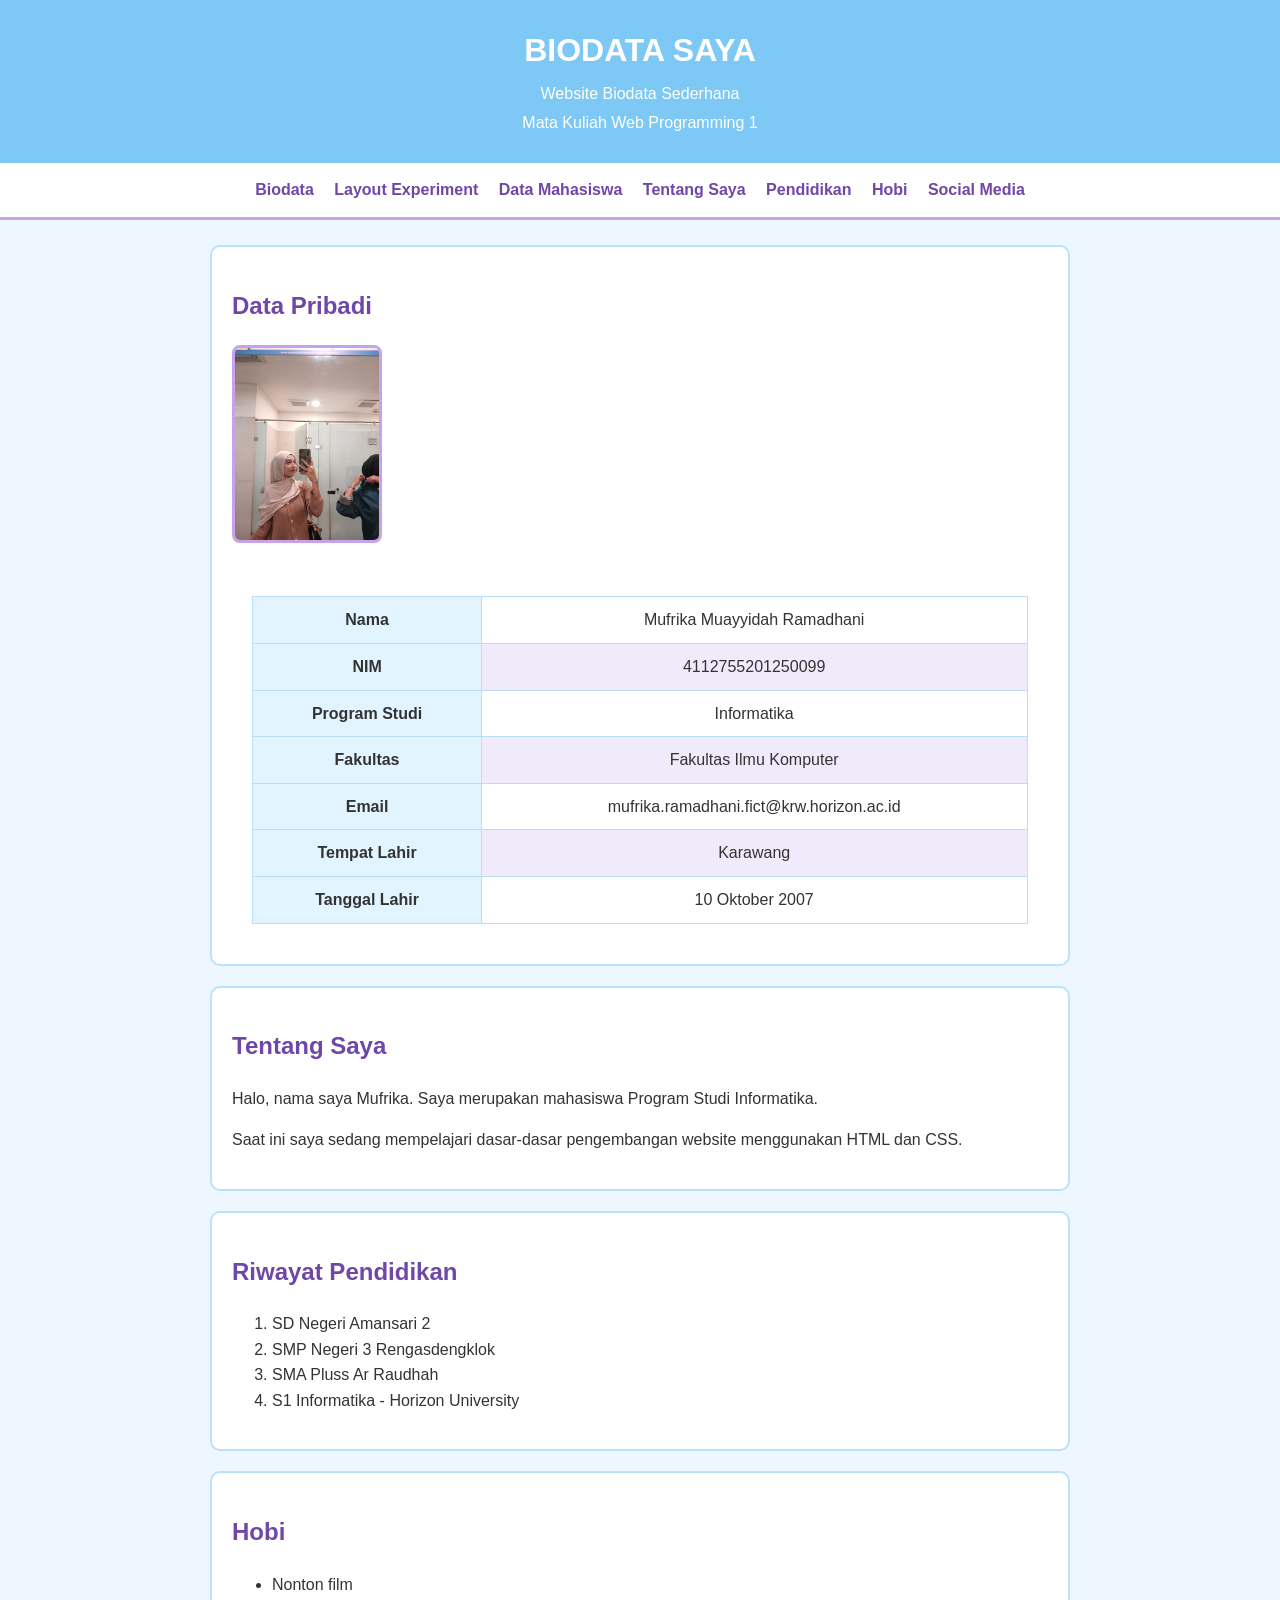
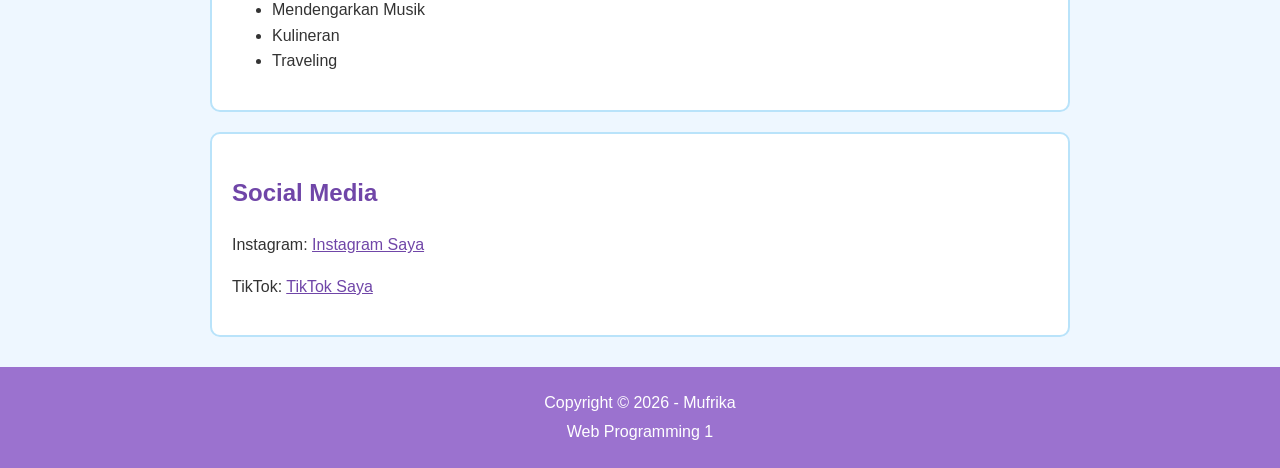
<file: index.html>
<!DOCTYPE html>
<html lang="id">

<head>
    <meta charset="UTF-8">
    <meta name="viewport" content="width=device-width, initial-scale=1.0">
    <title>Biodata Saya</title>
    <link rel="stylesheet" href="style.css">
</head>

<body>

<header>
    <h1>BIODATA SAYA</h1>
    <p>Website Biodata Sederhana</p>
    <p>Mata Kuliah Web Programming 1</p>
</header>

<nav>
    <a href="index.html">Biodata</a>
    <a href="layout.html">Layout Experiment</a>
    <a href="data_mahasiswa.php">Data Mahasiswa</a>
    <a href="#tentang">Tentang Saya</a>
    <a href="#pendidikan">Pendidikan</a>
    <a href="#hobi">Hobi</a>
    <a href="#sosial-media">Social Media</a>
</nav>

<main>

    <section id="biodata">

        <h2>Data Pribadi</h2>

        <img src="foto.jpeg" alt="Foto Profil Saya" width="150">

        <br><br>

        <table>

            <tr>
                <td><b>Nama</b></td>
                <td>Mufrika Muayyidah Ramadhani</td>
            </tr>

            <tr>
                <td><b>NIM</b></td>
                <td>4112755201250099</td>
            </tr>

            <tr>
                <td><b>Program Studi</b></td>
                <td>Informatika</td>
            </tr>

            <tr>
                <td><b>Fakultas</b></td>
                <td>Fakultas Ilmu Komputer</td>
            </tr>

            <tr>
                <td><b>Email</b></td>
                <td>mufrika.ramadhani.fict@krw.horizon.ac.id</td>
            </tr>

            <tr>
                <td><b>Tempat Lahir</b></td>
                <td>Karawang</td>
            </tr>

            <tr>
                <td><b>Tanggal Lahir</b></td>
                <td>10 Oktober 2007</td>
            </tr>

        </table>

    </section>


    <section id="tentang">

        <h2>Tentang Saya</h2>

        <p>
            Halo, nama saya Mufrika. Saya merupakan mahasiswa
            Program Studi Informatika.
        </p>

        <p>
            Saat ini saya sedang mempelajari dasar-dasar
            pengembangan website menggunakan HTML dan CSS.
        </p>

    </section>


    <section id="pendidikan">

        <h2>Riwayat Pendidikan</h2>

        <ol>
            <li>SD Negeri Amansari 2</li>
            <li>SMP Negeri 3 Rengasdengklok</li>
            <li>SMA Pluss Ar Raudhah</li>
            <li>S1 Informatika - Horizon University</li>
        </ol>

    </section>


    <section id="hobi">

        <h2>Hobi</h2>

        <ul>
            <li>Nonton film</li>
            <li>Mendengarkan Musik</li>
            <li>Kulineran</li>
            <li>Traveling</li>
        </ul>

    </section>


    <section id="sosial-media">

        <h2>Social Media</h2>

        <p>
            Instagram:
            <a href="https://www.instagram.com/frikaa_09" target="_blank">
                Instagram Saya
            </a>
        </p>

        <p>
            TikTok:
            <a href="https://www.tiktok.com/@mufii091" target="_blank">
                TikTok Saya
            </a>
        </p>

    </section>

</main>

<footer>
    <p>Copyright &copy; 2026 - Mufrika</p>
    <p>Web Programming 1</p>
</footer>

</body>
</html>
</file>
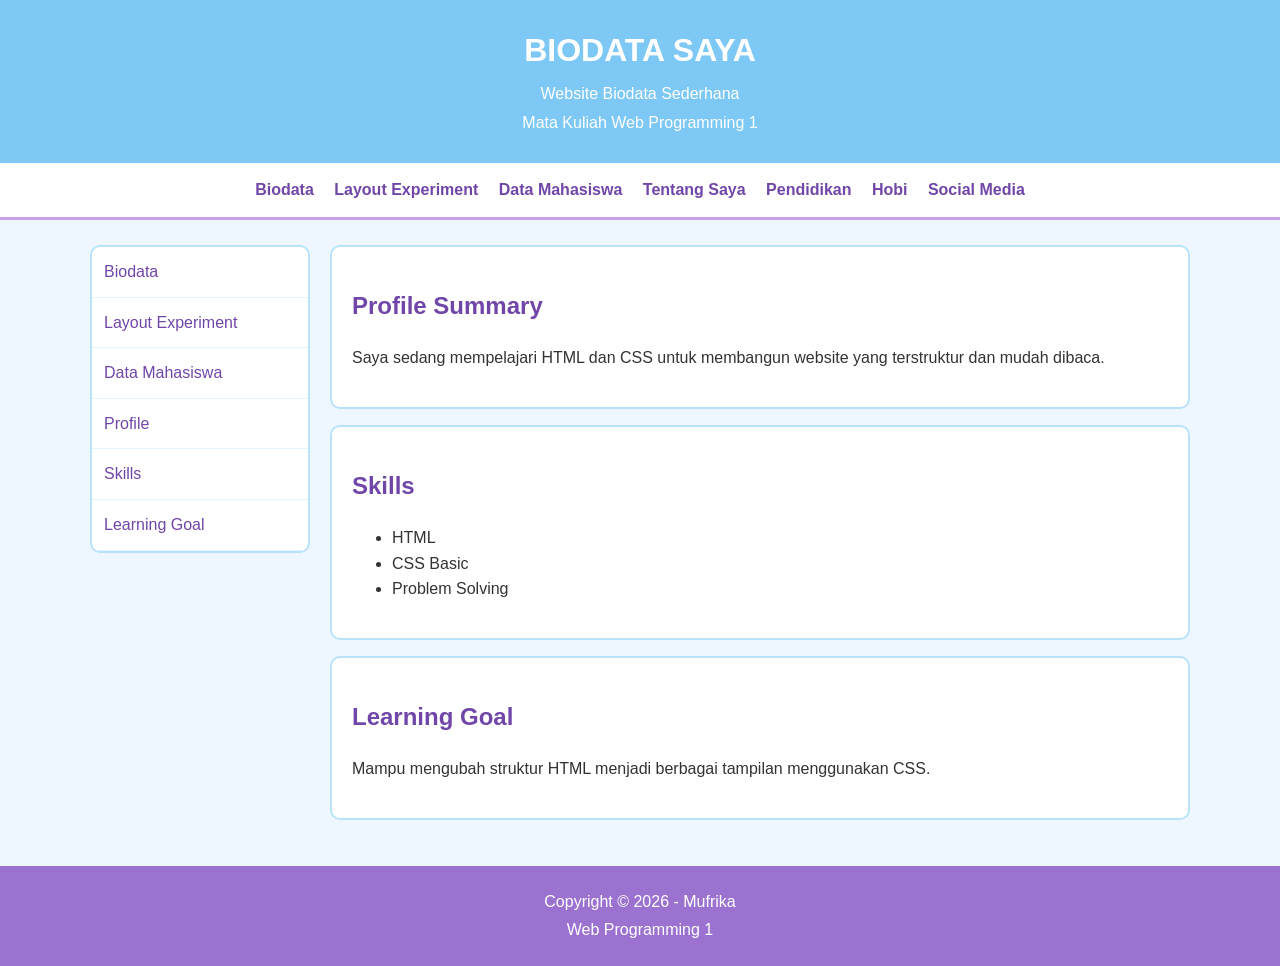
<file: layout.html>
<!DOCTYPE html>
<html lang="id">

<head>
    <meta charset="UTF-8">
    <meta name="viewport" content="width=device-width, initial-scale=1.0">
    <title>Layout Experiment</title>
    <link rel="stylesheet" href="style.css">
</head>

<body>

<header>
    <h1>BIODATA SAYA</h1>
    <p>Website Biodata Sederhana</p>
    <p>Mata Kuliah Web Programming 1</p>
</header>

<!-- NAVBAR ATAS -->
<nav>
    <a href="index.html">Biodata</a>
    <a href="layout.html">Layout Experiment</a>
    <a href="data_mahasiswa.php">Data Mahasiswa</a>
    <a href="index.html#tentang">Tentang Saya</a>
    <a href="index.html#pendidikan">Pendidikan</a>
    <a href="index.html#hobi">Hobi</a>
    <a href="index.html#sosial-media">Social Media</a>
</nav>


<!-- LAYOUT -->
<div class="page-layout">

    <!-- SIDEBAR -->
    <div class="side-nav">

        <a href="index.html">Biodata</a>

        <a href="layout.html">Layout Experiment</a>

        <a href="data_mahasiswa.php">Data Mahasiswa</a>

        <a href="#profile">Profile</a>

        <a href="#skills">Skills</a>

        <a href="#goal">Learning Goal</a>

    </div>


    <!-- ISI -->
    <main>

        <section id="profile" class="card">

            <h2>Profile Summary</h2>

            <p>
                Saya sedang mempelajari HTML dan CSS untuk membangun
                website yang terstruktur dan mudah dibaca.
            </p>

        </section>


        <section id="skills" class="card">

            <h2>Skills</h2>

            <ul>
                <li>HTML</li>
                <li>CSS Basic</li>
                <li>Problem Solving</li>
            </ul>

        </section>


        <section id="goal" class="card">

            <h2>Learning Goal</h2>

            <p>
                Mampu mengubah struktur HTML menjadi berbagai tampilan
                menggunakan CSS.
            </p>

        </section>

    </main>

</div>


<footer>
    <p>Copyright &copy; 2026 - Mufrika</p>
    <p>Web Programming 1</p>
</footer>

</body>
</html>
</file>
<file: style.css>
/* ================= GLOBAL ================= */

* {
    box-sizing: border-box;
}

body {
    font-family: Arial, sans-serif;
    margin: 0;
    background-color: #eef7ff;
    color: #333333;
    line-height: 1.6;
}


/* ================= HEADER ================= */

header {
    background-color: #7dc8f5;
    color: white;
    text-align: center;
    padding: 25px 20px;
}

header h1 {
    margin: 0 0 5px;
}

header p {
    margin: 3px 0;
}


/* ================= NAVIGATION ================= */

nav {
    background-color: white;
    padding: 14px 20px;
    border-bottom: 3px solid #c8a2e8;
    text-align: center;
}

nav a {
    color: #7046a8;
    text-decoration: none;
    margin: 0 8px;
    font-weight: bold;
}

nav a:hover {
    color: #5f3296;
    text-decoration: underline;
}


/* ================= MAIN ================= */

main {
    max-width: 900px;
    margin: 25px auto;
    padding: 0 20px;
}


/* ================= SECTION ================= */

section {
    background-color: white;
    margin-bottom: 20px;
    padding: 20px;
    border: 2px solid #b9e3fa;
    border-radius: 10px;
}

section h2 {
    color: #7046a8;
}


/* ================= IMAGE ================= */

img {
    border-radius: 8px;
    border: 3px solid #c8a2e8;
}


/* ================= TABLE ================= */

table {
    border-collapse: collapse;
    width: 100%;
}

th {
    background-color: #7dc8f5;
    color: white;
    padding: 12px;
    border: 1px solid #b9dff5;
}

td {
    padding: 10px;
    border: 1px solid #b9dff5;
}

td:first-child {
    background-color: #e2f4ff;
}


/* ================= LINK ================= */

a {
    color: #7046a8;
}


/* ================= FOOTER ================= */

footer {
    background-color: #9b72cf;
    color: white;
    text-align: center;
    padding: 20px;
    margin-top: 30px;
}

footer p {
    margin: 3px;
}


/* ================= LAYOUT ================= */

.page-layout {
    display: flex;
    gap: 20px;
    width: 90%;
    max-width: 1100px;
    margin: 25px auto;
    align-items: flex-start;
}


/* SIDEBAR */

.side-nav {
    width: 220px;
    border: 2px solid #b9e3fa;
    border-radius: 10px;
    background-color: white;
    padding: 0;
    overflow: hidden;
}

.side-nav a {
    display: block;
    padding: 12px;
    margin: 0;
    color: #7046a8;
    text-decoration: none;
    border-bottom: 1px solid #e2f4ff;
}

.side-nav a:hover {
    background-color: #e2f4ff;
    color: #5f3296;
    text-decoration: none;
}


/* CONTENT */

.page-layout main {
    flex: 1;
    width: auto;
    margin: 0;
    padding: 0;
}


/* CARD */

.card {
    background-color: white;
    padding: 20px;
    margin-bottom: 16px;
    border: 2px solid #b9e3fa;
    border-radius: 10px;
}

.card h2 {
    color: #7046a8;
}


/* ================= DATA MAHASISWA ================= */

.data-mahasiswa {
    max-width: 1100px;
    margin: 25px auto;
    padding: 25px;
    background-color: white;
    border: 2px solid #b9e3fa;
    border-radius: 10px;
}

.data-mahasiswa h2 {
    color: #7046a8;
    text-align: center;
    margin-bottom: 25px;
}

.table-container {
    width: 100%;
    overflow-x: auto;
}

.data-mahasiswa table {
    width: 100%;
    border-collapse: collapse;
}

.data-mahasiswa th {
    background-color: #7dc8f5;
    color: white;
    padding: 12px;
    border: 1px solid #b9dff5;
    text-align: center;
}

.data-mahasiswa td {
    padding: 10px;
    border: 1px solid #b9dff5;
    color: #333333;
    text-align: left;
}

.data-mahasiswa tr:nth-child(even) {
    background-color: #f0eafa;
}

.data-mahasiswa tr:hover {
    background-color: #e0f4ff;
}


/* BUTTON KEMBALI */

.kembali {
    display: inline-block;
    margin-top: 20px;
    padding: 10px 20px;
    background-color: #9b72cf;
    color: white;
    text-decoration: none;
    border-radius: 8px;
    font-weight: bold;
}

.kembali:hover {
    background-color: #7046a8;
    text-decoration: none;
}


/* ================= CRUD MEDIA ================= */

.form-media {
    max-width: 600px;
    margin: 25px auto;
    padding: 25px;
    background-color: white;
    border: 2px solid #b9e3fa;
    border-radius: 12px;
    box-shadow: 0 4px 15px rgba(0, 0, 0, 0.08);
}

.form-media label {
    display: block;
    margin-top: 15px;
    margin-bottom: 6px;
    font-weight: bold;
    color: #7046a8;
}

.form-media input {
    width: 100%;
    padding: 10px;
    border: 1px solid #b9dff5;
    border-radius: 6px;
    font-family: Arial, sans-serif;
}

.form-media input:focus {
    outline: none;
    border-color: #7dc8f5;
}

.form-media button {
    margin-top: 20px;
    padding: 11px 20px;
    background-color: #7dc8f5;
    color: white;
    border: none;
    border-radius: 6px;
    cursor: pointer;
    font-weight: bold;
}

.form-media button:hover {
    background-color: #7046a8;
}

.form-media img {
    margin-top: 10px;
    max-width: 180px;
    border-radius: 8px;
}

.form-media a {
    margin-left: 10px;
}


/* TABEL CRUD MEDIA */

body:has(h1):has(table) table {
    width: 95%;
    margin: 20px auto;
    border-collapse: collapse;
    background-color: white;
}

body:has(h1):has(table) th {
    background-color: #7dc8f5;
    color: white;
    padding: 12px;
    border: 1px solid #b9dff5;
    text-align: center;
}

body:has(h1):has(table) td {
    padding: 10px;
    border: 1px solid #b9dff5;
    text-align: center;
}

body:has(h1):has(table) tr:nth-child(even) {
    background-color: #f0eafa;
}

body:has(h1):has(table) tr:hover {
    background-color: #e0f4ff;
}

body:has(h1):has(table) td img {
    max-width: 80px;
}

body:has(h1):has(table) button {
    background-color: #9b72cf;
    color: white;
    border: none;
    padding: 7px 12px;
    border-radius: 5px;
    cursor: pointer;
}

body:has(h1):has(table) button:hover {
    background-color: #7046a8;
}


/* ================= RESPONSIVE ================= */

@media (max-width: 768px) {

    .page-layout {
        flex-direction: column;
        width: 95%;
    }

    .side-nav {
        width: 100%;
    }

    .data-mahasiswa {
        width: 95%;
        padding: 15px;
    }

    nav a {
        display: inline-block;
        margin-bottom: 8px;
    }

    body:has(h1):has(table) {
        overflow-x: auto;
    }

}
</file>
